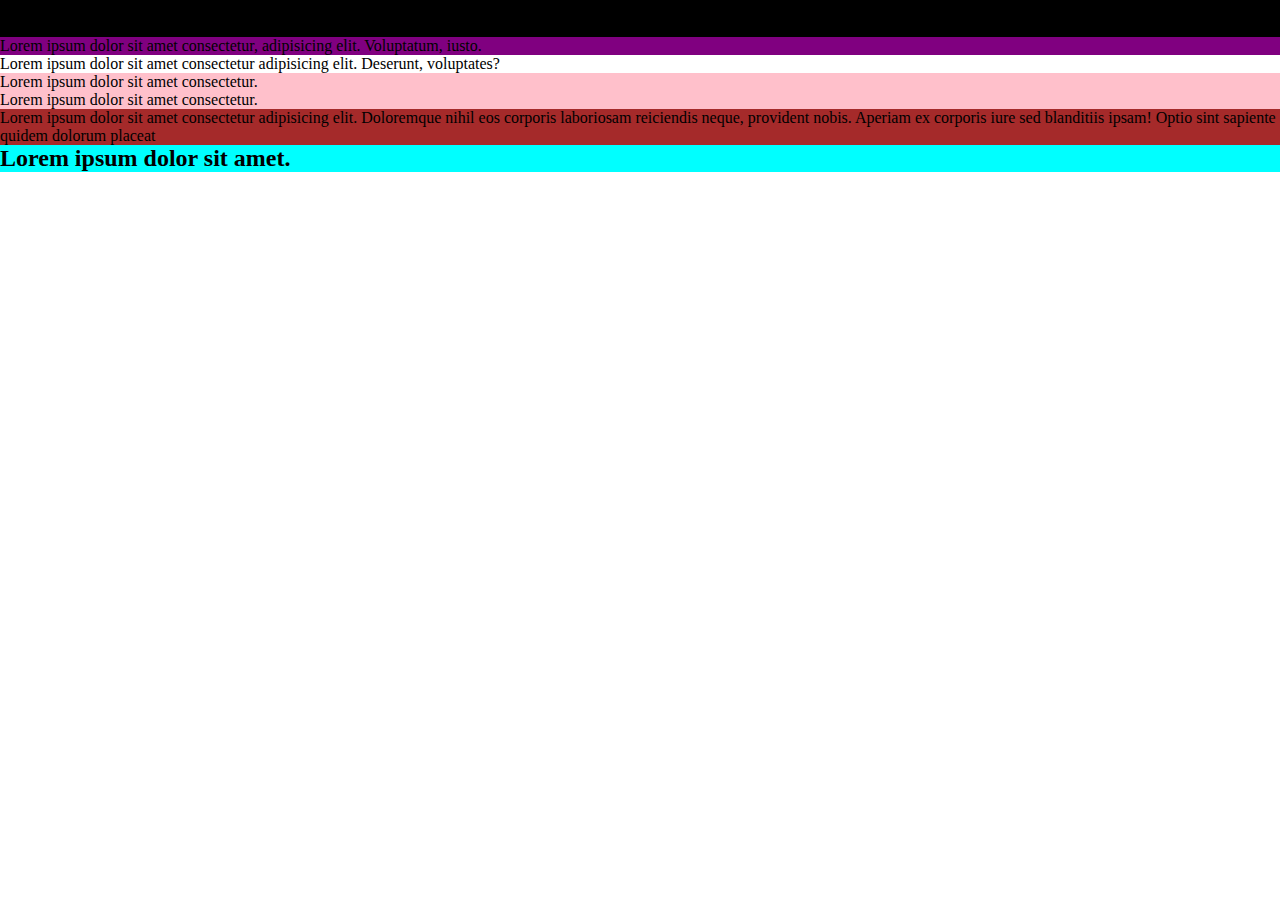
<file: 01- CSS selectors/index.html>
<!DOCTYPE html>
<html lang="en">
<head>
  <meta charset="UTF-8">
  <meta name="viewport" content="width=device-width, initial-scale=1.0">
  <title>Document</title>
  <link rel="stylesheet" href="style.css">
</head>
<body>

  <!-- heading tag -->

  <h1>
    Lorem ipsum dolor sit amet.
  </h1>

  <!-- div with id -->

<div id="first">
  <p>
    Lorem ipsum dolor sit amet consectetur, adipisicing elit. Voluptatum, iusto.
  </p>
</div>

<div id="second">
  <p>
    Lorem ipsum dolor sit amet consectetur adipisicing elit. Deserunt, voluptates?
  </p>
</div>

<!-- div with class -->

  <div class="red">
  <p class="p1">
    Lorem ipsum dolor sit amet consectetur.
  </p>
  <p class="p1">
    Lorem ipsum dolor sit amet consectetur.
  </p>
  </div>

  <div class="red blue">
    <p>
      Lorem ipsum dolor sit amet consectetur adipisicing elit. Doloremque nihil eos corporis laboriosam reiciendis neque, provident nobis. Aperiam ex corporis iure sed blanditiis ipsam! Optio sint sapiente quidem dolorum placeat
    </p>
  </div>

  <div class="blue">
    <h2> Lorem ipsum dolor sit amet.</h2>
  </div>
  
</body>
</html>
</file>
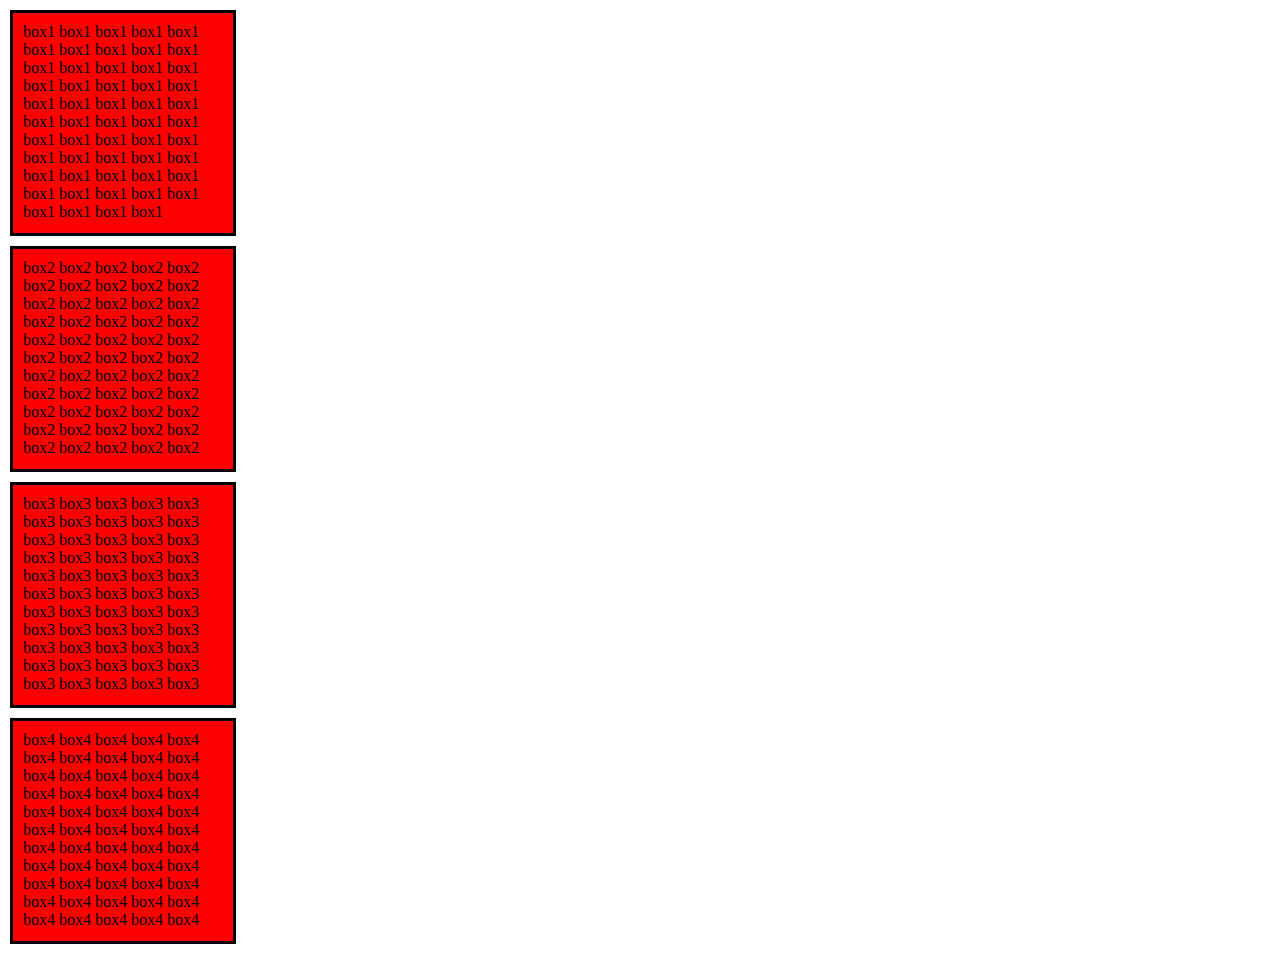
<file: 05-CSS box model/index.html>
<!DOCTYPE html>
<html lang="en">
<head>
  <meta charset="UTF-8">
  <meta name="viewport" content="width=device-width, initial-scale=1.0">
  <title>Document</title>
  <link rel="stylesheet" href="style.css">
</head>
<body>

  <div class="B1-4container">

    <div class="box1">
      <p>
        box1 box1 box1 box1 box1 box1 box1 box1 box1 box1 box1 box1 box1 box1 box1 box1 box1 box1 box1 box1 box1 box1 box1 box1 box1 box1 box1 box1 box1 box1 box1 box1 box1 box1 box1 box1 box1 box1 box1 box1 box1 box1 box1 box1 box1 box1 box1 box1 box1 box1 box1 box1 box1 box1
      </p>
    </div>
    <div class="box2">
  <p>
    box2 box2 box2 box2 box2 box2 box2 box2 box2 box2 box2 box2 box2 box2 box2 box2 box2 box2 box2 box2 box2 box2 box2 box2 box2 box2 box2 box2 box2 box2 box2 box2 box2 box2 box2 box2 box2 box2 box2 box2 box2 box2 box2 box2 box2 box2 box2 box2 box2 box2 box2 box2 box2 box2 box2  
  </p>
    </div>
<div class="box3">
  <p>
    box3 box3 box3 box3 box3 box3 box3 box3 box3 box3 box3 box3 box3 box3 box3 box3 box3 box3 box3 box3 box3 box3 box3 box3 box3 box3 box3 box3 box3 box3 box3 box3 box3 box3 box3 box3 box3 box3 box3 box3 box3 box3 box3 box3 box3 box3 box3 box3 box3 box3 box3 box3 box3 box3 box3 
  </p>
    </div>
  <div class="box4">
    <p>
      box4 box4 box4 box4 box4 box4 box4 box4 box4 box4 box4 box4 box4 box4 box4 box4 box4 box4 box4 box4 box4 box4 box4 box4 box4 box4 box4 box4 box4 box4 box4 box4 box4 box4 box4 box4 box4 box4 box4 box4 box4 box4 box4 box4 box4 box4 box4 box4 box4 box4 box4 box4 box4 box4
      box4
    </p>
  </div>
</div>
  
</body>
</html>
</file>
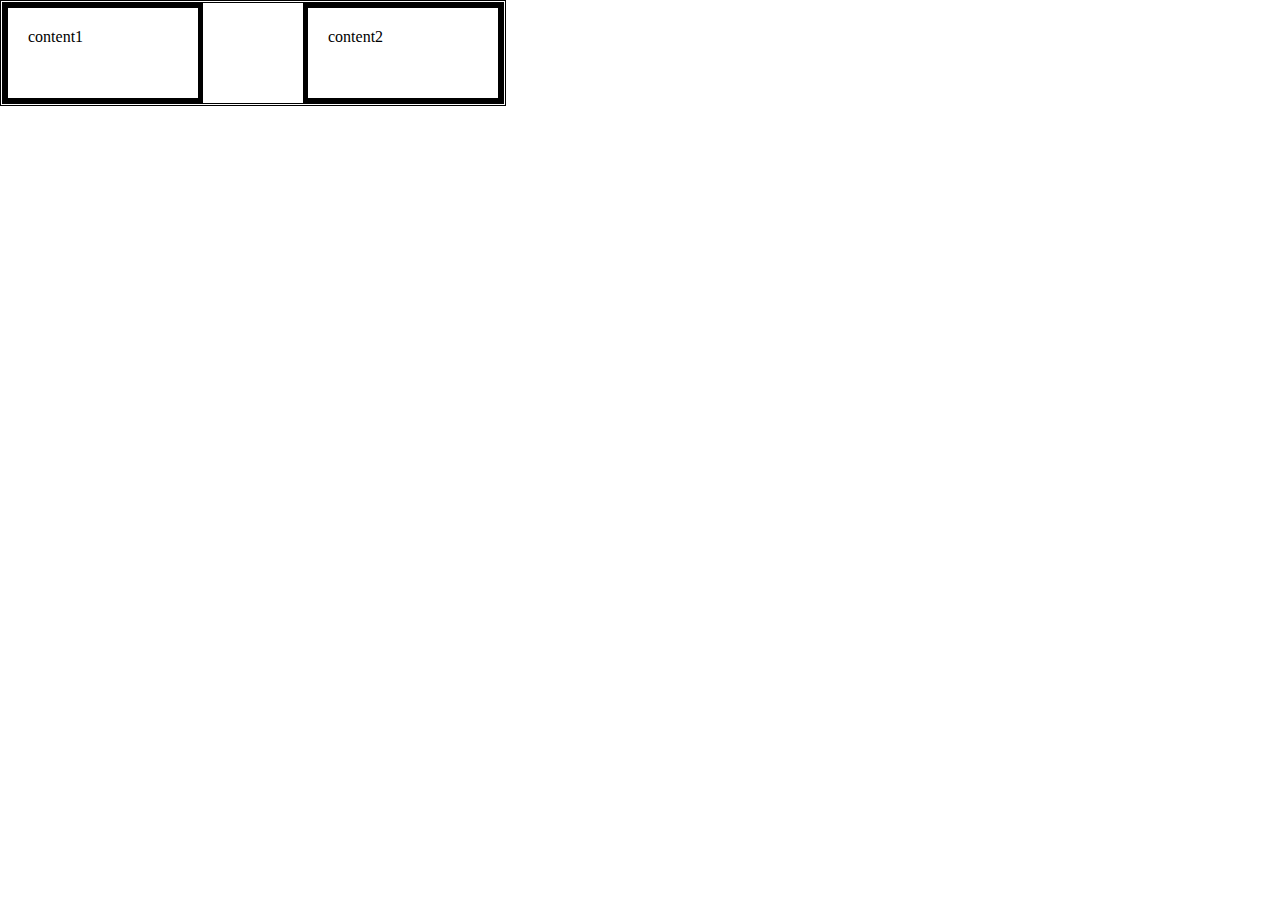
<file: 06-Box sizing property/index.html>
<!DOCTYPE html>
<html lang="en">
<head>
  <meta charset="UTF-8">
  <meta name="viewport" content="width=device-width, initial-scale=1.0">
  <title>Document</title>
  <link rel="stylesheet" href="style.css">
</head>
<body>
  <div class="parent">
    <div class="box1">
      <p>
        content1
      </p>
    </div>
    <div class="box2">
      <p>
        content2
      </p>
    </div>
  </div>
</body>
</html>
</file>
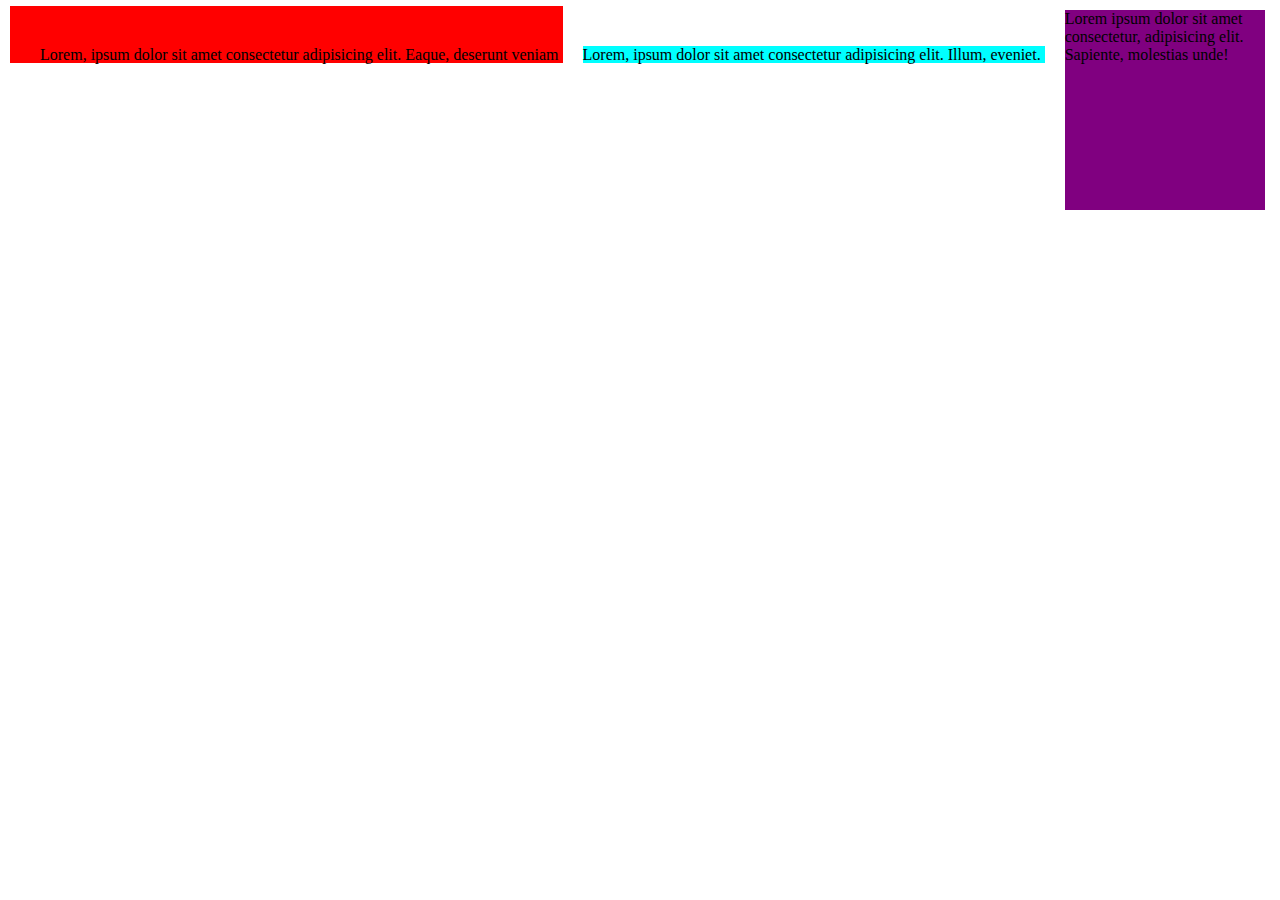
<file: 07-display property/index.html>
<!DOCTYPE html>
<html lang="en">
<head>
  <meta charset="UTF-8">
  <meta name="viewport" content="width=device-width, initial-scale=1.0">
  <title>Document</title>
  <link rel="stylesheet" href="style.css">
</head>
<body>
  <div class="box1">
    Lorem, ipsum dolor sit amet consectetur adipisicing elit. Eaque, deserunt veniam
  </div>
  <div class="box2">
    Lorem, ipsum dolor sit amet consectetur adipisicing elit. Illum, eveniet.
  </div>
  <div class="box3">
    Lorem ipsum dolor sit amet consectetur, adipisicing elit. Sapiente, molestias unde!
  </div>
  <div class="box4"></div>
</body>
</html>
</file>
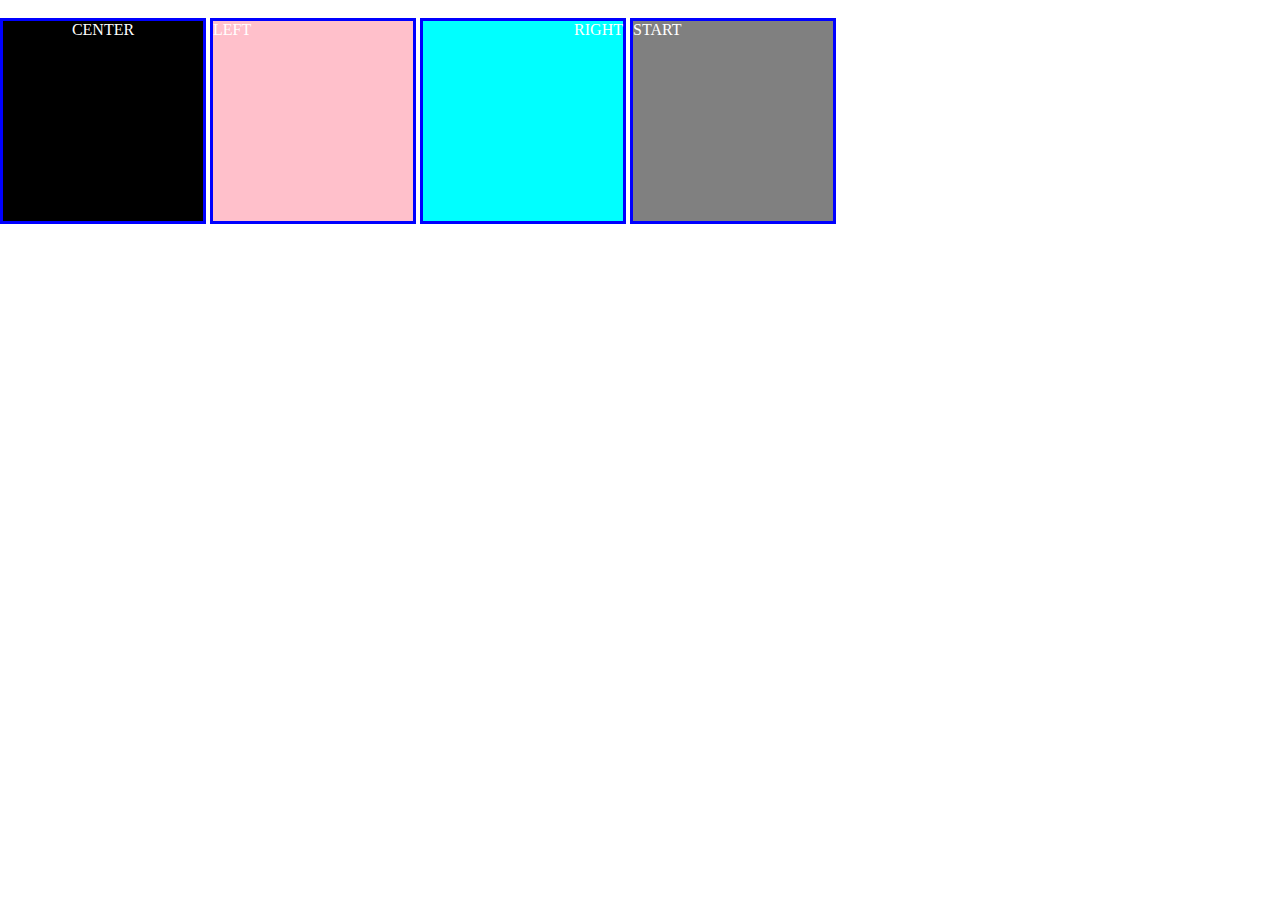
<file: 08-text-allign property/index.html>
<!DOCTYPE html>
<html lang="en">
<head>
  <meta charset="UTF-8">
  <meta name="viewport" content="width=device-width, initial-scale=1.0">
  <title>Document</title>
  <link rel="stylesheet" href="style.css">
</head>
<body>
  <div class="box1">
   CENTER
  </div>
  <div class="box2">
  LEFT
  </div>
  <div class="box3">
  RIGHT
  </div>
  <div class="box4">
  START
  </div>
  <div class="box5">
  <!-- leaves eqaal spacing between words -->
  JUSTIFY CONTENT BLABLA 
  </div>
</body>
</html>
</file>
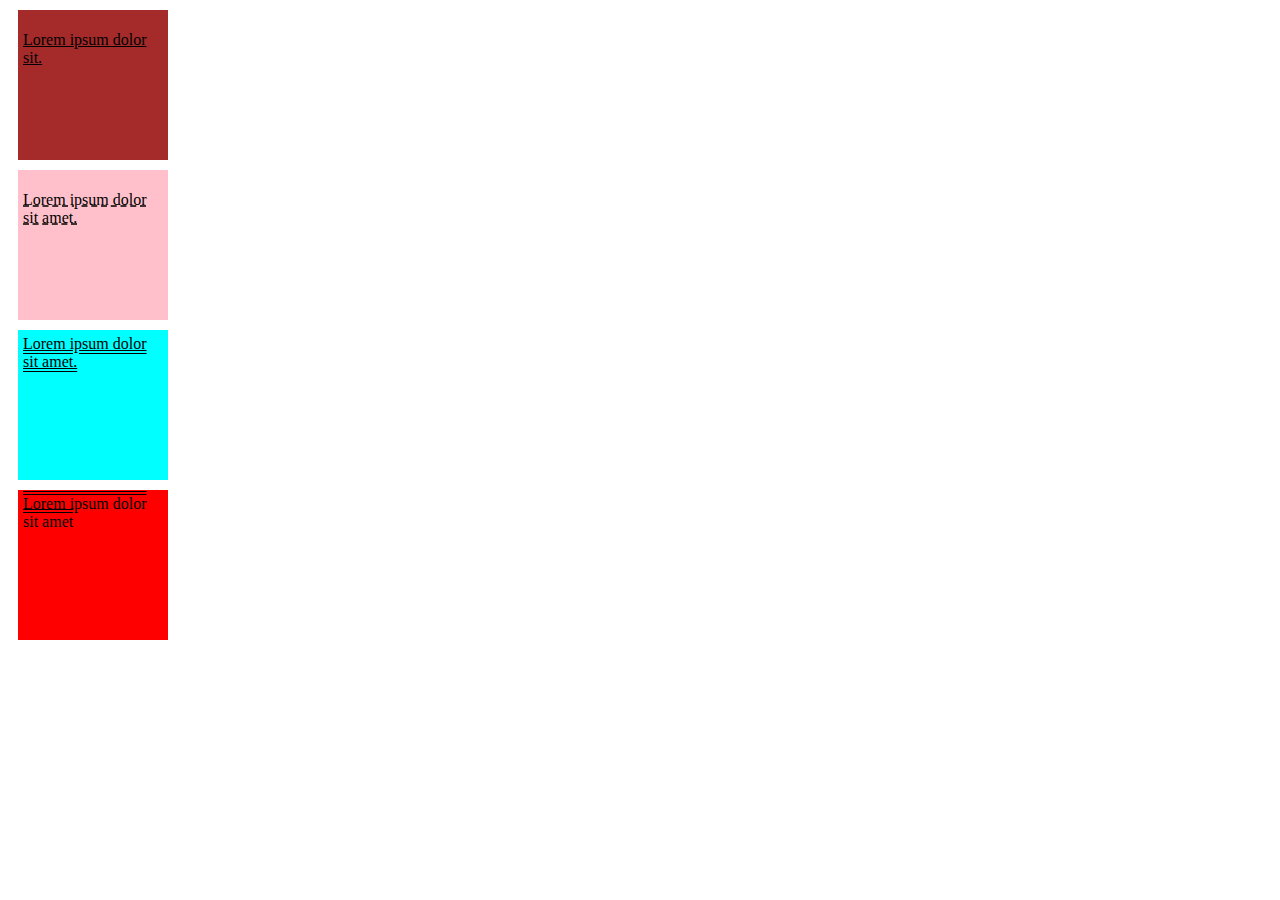
<file: 09-text decoration property/index.html>
<!DOCTYPE html>
<html lang="en">
<head>
  <meta charset="UTF-8">
  <meta name="viewport" content="width=device-width, initial-scale=1.0">
  <title>Document</title>
  <link rel="stylesheet" href="style.css">
</head>
<body>
  <div class="box1">
    <p>
      Lorem ipsum dolor sit.
    </p>
  </div>
  <div class="box2">
    <p>
      Lorem ipsum dolor sit amet.
    </p>
  </div>
  <div class="box3">
    <a>
      Lorem ipsum dolor sit amet.
    </a>
  </div>
  <div class="box4">
    <span>
      Lorem ipsum dolor sit amet
    </span>
  </div>
</body>
</html>
</file>
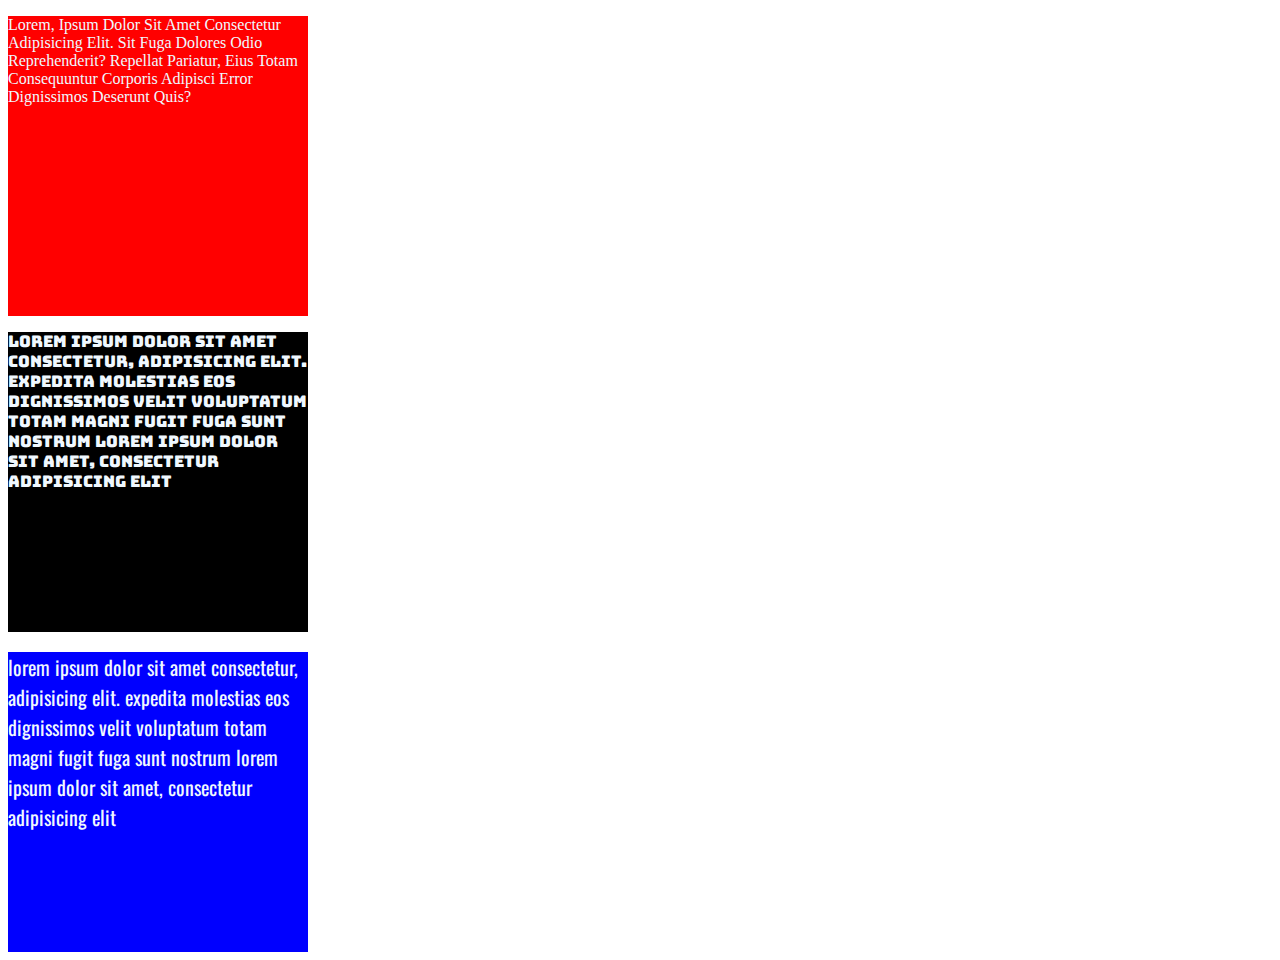
<file: 10-text-Transoform, line-height, font property/index.html>
<!DOCTYPE html>
<html lang="en">

<head>
  <meta charset="UTF-8">
  <meta name="viewport" content="width=device-width, initial-scale=1.0">
  <title>Document</title>
  <link rel="stylesheet" href="style.css">
  <link rel="preconnect" href="https://fonts.googleapis.com">
  <link rel="preconnect" href="https://fonts.gstatic.com" crossorigin>
  <link href="https://fonts.googleapis.com/css2?family=Oswald:wght@200..700&display=swap" rel="stylesheet">
  <link rel="preconnect" href="https://fonts.googleapis.com">
  <link rel="preconnect" href="https://fonts.gstatic.com" crossorigin>
  <link href="https://fonts.googleapis.com/css2?family=Bungee&family=Oswald:wght@200..700&display=swap"
    rel="stylesheet">
</head>

<body>
  <div class="box1">
    <p>
      Lorem, ipsum dolor sit amet consectetur adipisicing elit. Sit fuga dolores odio reprehenderit? Repellat pariatur,
      eius totam consequuntur corporis adipisci error dignissimos deserunt quis?
    </p>
  </div>
  <div class="box2">
    <p>
      Lorem ipsum dolor sit amet consectetur, adipisicing elit. Expedita molestias eos dignissimos velit voluptatum
      totam magni fugit fuga sunt nostrum Lorem ipsum dolor sit amet, consectetur adipisicing elit
    </p>
  </div>
  <div class="box3">
    <p>
      Lorem ipsum dolor sit amet consectetur, adipisicing elit. Expedita molestias eos dignissimos velit voluptatum
      totam magni fugit fuga sunt nostrum Lorem ipsum dolor sit amet, consectetur adipisicing elit
    </p>
  </div>

</body>

</html>
</file>
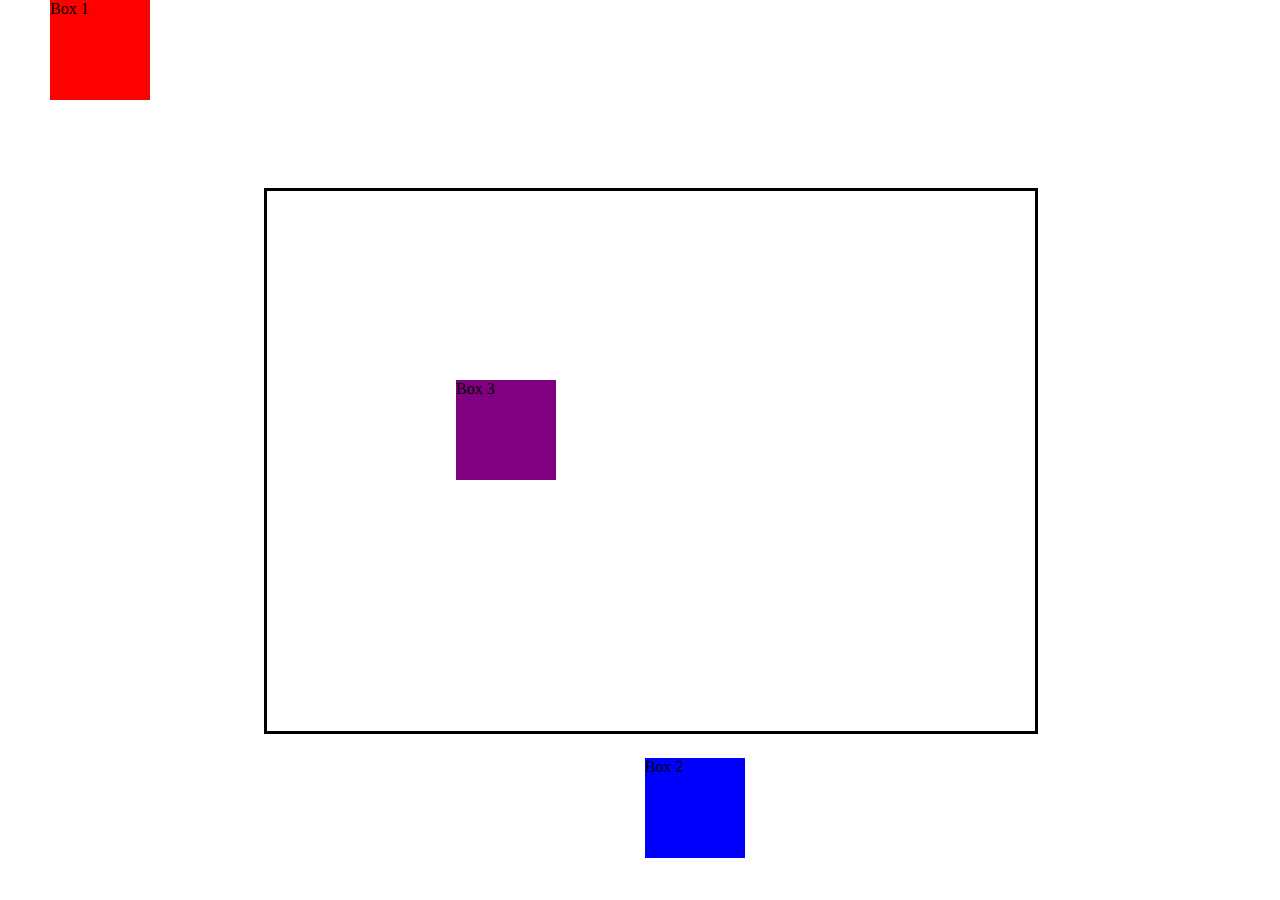
<file: 11-postiton property/index.html>
<!DOCTYPE html>
<html lang="en">
<head>
  <meta charset="UTF-8">
  <meta name="viewport" content="width=device-width, initial-scale=1.0">
  <title>Document</title>
  <link rel="stylesheet" href="style.css">
</head>
<body>
<div class="container">
  <div class="box box1">Box 1</div>
  <div class="box box2">Box 2</div>
  <div class="box box3">Box 3</div>
</div>
</body>
</html>
</file>
<file: 01- CSS selectors/style.css>
/* universal selector mostly used to remove browser auto margin given by "*"  */

*{
margin: 0;
padding: 0;
}


/* Element selectors are called with using the name of element and it will change all the element of same name */

h1{
  background-color: black;
}

h2{
  background-color: aqua;
}

/* class Selectors are called with "." before the name of class */

.red {
  background-color: red;
}

/* ID Selectors are called with " # " before the id name */

#first {
  background-color: purple;
}

/* Everything can be grouped together id , class , element.  We can group selectors by separating them by “ , ”  */

.red,.blue{
  background-color: brown;
}

/* element class selector let say there are multiple p with class red so we can use p.red to apply css in all at once or one by one if diffrent name */

p.p1 {
  background-color: pink;
}
</file>
<file: 05-CSS box model/style.css>
*{
  margin: 0;
  padding: 0;
}

/* margin is the outter space betweeen 2 div */
/* padding is the gap between content and border */
/* border is the outline of div */

.box1 , .box2 , .box3 , .box4{
  background-color: red;
  height: 200px;
  width: 200px; 
  margin: 10px;
  padding: 10px;
  border: 3px solid black;
}
</file>
<file: 06-Box sizing property/style.css>
*{
  padding: 0;
  margin: 0;
}

.parent{
  display: flex;
  height: fit-content;
  border: 3px double black;
  justify-content: space-between;
  width: 500px;
}

/* using border box makes website responsive */
/* pretty much safe option to always apply */

.box1 {
  height: 100px;
  width: 200px;
  padding: 20px;
  border: 5px solid black;
  box-sizing: border-box;
}

.box2 {
  height: 100px;
  width: 200px;
  padding: 20px;
  border: 5px solid black;
  box-sizing: border-box;
}
</file>
<file: 07-display property/style.css>
*{
  margin: 0;
  padding: 0;
}

/* display inline property - forces div to only take space require to fit in the content all the height,width and top and down margin and padding are ignored once inline property is used */

.box1{
  background-color: red;
  margin: 10px;
  width: 200px;
  height: 200px;
  display: inline;
  padding-left: 30px; 
  padding-top: 40px;   /* top and bottom padding are ignored */
}
.box2{
  background-color: aqua;
  width: 200px;
  height: 200px;
  margin: 10px;
  display: inline;
}

/* inline-block is similar to inline it only takes required space but it respect all the other
properties , also it allows element to sit next to each other */

.box3{
  background-color: purple;
  width: 200px;
  height: 200px;
  margin: 10px;
  display: inline-block;
}

/* display none removes the element from the document also it dont just hide it but remove it 
meaning it wont take up any space */

.box4{
  background-color: purple;
  width: 200px;
  height: 200px;
  margin: 10px;
  display: none;
}

/* visiblity property is used to hide element but also it reamaisn there with reserved space */
</file>
<file: 08-text-allign property/style.css>
/* text-allign property alligns text inside div it doesnot change div, it only changes 
the location of text */
*{
  padding: 0;
  margin: 0;
}

.box1{
  background-color: black;
  color: white;
  width: 200px;
  height: 200px;
  border: 3px solid blue;
  display: inline-block;
  text-align: center;
}
.box2{
  background-color: pink;
  color: white;
  width: 200px;
  height: 200px;
  border: 3px solid blue;
  display: inline-block;
  text-align:left;
}
.box3{
  background-color: aqua;
  color: white;
  width: 200px;
  height: 200px;
  border: 3px solid blue;
  display: inline-block;
  text-align:right;
}
.box4{
  background-color: gray;
  color: white;
  width: 200px;
  height: 200px;
  border: 3px solid blue;
  display: inline-block;
  text-align:start;
}
.box5{
  background-color: green;
  color: white;
  width: 200px;
  height: 200px;
  border: 3px solid blue;
  display: inline-block;
  text-align:justify;
  visibility: hidden;
}
</file>
<file: 09-text decoration property/style.css>
.box1{
  background-color: brown;
  width: 150px;
  height: 150px;
  text-decoration: underline;
  box-sizing: border-box;
  margin: 10px;
  padding: 5px;
}
.box2{
  background-color: pink;
  width: 150px;
  height: 150px;
  text-decoration: underline dashed;
  box-sizing: border-box;
  margin: 10px;
  padding: 5px;
}

.box3{
  background-color: aqua;
  width: 150px;
  height: 150px;
  text-decoration: underline double;
  box-sizing: border-box;
  margin: 10px;
  padding: 5px;
}

.box4{
  background-color: red;
  width: 150px;
  height: 150px;
  text-decoration: overline double black;
  box-sizing: border-box;
  margin: 10px;
  padding: 5px;
}
</file>
<file: 10-text-Transoform, line-height, font property/style.css>
/* 19 - 22 is default line height but not compulsarly becasuse of font size but they do have some default line height */

.box1{
  background-color: red;
  color: aliceblue;
  height: 300px;
  width: 300px;

/* capatalise covert all the text first alphabet to uppercase */
  text-transform: capitalize; 

}
.box2{
  background-color: black;
  color: aliceblue;
  height:300px;
  width:300px;

/* everting in uppercase */
  text-transform: uppercase;

 /* used to customise gaps */
  line-height: 20px;
  font-family: "Bungee", sans-serif;
  font-weight: 400;
  font-style: normal;
}

/* -------------------applying font property in here --------------------------- */

.box3{
  background-color: blue;
  color: aliceblue;
  height:300px;
  width:300px;

/* everything in lowercase */
  text-transform: lowercase;

  line-height: 30px;

  font-size: 20px;
  font-family: "Oswald", sans-serif;
  font-optical-sizing: auto;
  font-weight: weight;
  font-style: normal;
}
</file>
<file: 11-postiton property/style.css>
/* Positioning is controlled using:

position: relative / absolute / fixed / sticky

then moved using: top, bottom, left, right

and overlap is controlled using: z-index
z-index decides which element appears on top when elements overlap.
Higher z-index = shown above (only works on positioned elements).

top means distance from the top edge of its reference area

reference area depends on the position type:

📌 If position: fixed
 top,left,bottom,right is from browser screen (viewport)

📌 If position: absolute
top,left,bottom,right is from the nearest positioned parent (parent with relative/absolute/fixed/sticky)

📌 If position: relative
it moves from its own original place */

.container{
  position: relative;
  left: 20vw;
  top: 20vh;

  justify-content: center;
  height: 60vh;
  width: 60vw;
  border: 3px solid black;
}

.box{
  height: 100px;
  width: 100px;
}

.box1{background-color: red;}
.box2{background-color: blue;}
.box3{background-color: purple;}

.box1{
  position: fixed;

  /* these postion are from viewport entire screen and not relevent to its parent */
  top:0;
  left: 50px;;
}

 /* relative is moved from element's original position */
 /* it can also move outside of the box */

.box2{
  position: relative;
  top: 15cm;
  left: 10cm;
}

/* element is moved with respect of its parent "continer" */
.box3{
  position:absolute;
  top: 5cm;
  left: 5cm;
}
</file>
